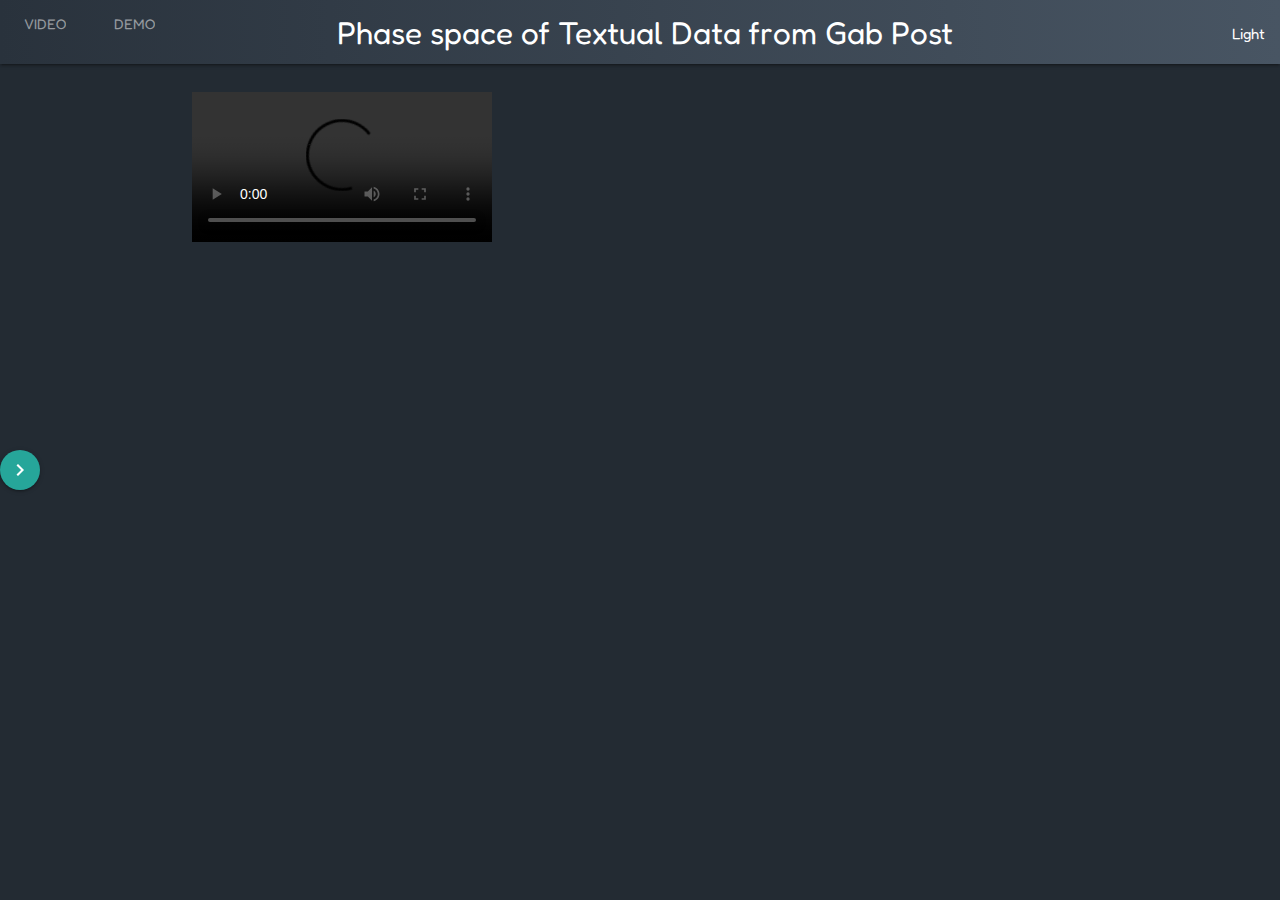
<file: index.html>
<!DOCTYPE html>
<html lang="en">
<head>
    <meta charset="UTF-8">
    <title>Title</title>
    <link rel="shortcut icon" type="image/x-icon" href="src/media/PhaseSpaceLogo.ico" />
    <link href="https://fonts.googleapis.com/css?family=Fredoka+One|Passion+One|Russo+One&amp;subset=cyrillic,latin-ext" rel="stylesheet">

    <link rel="stylesheet" href="https://use.fontawesome.com/releases/v5.4.2/css/all.css" integrity="sha384-/rXc/GQVaYpyDdyxK+ecHPVYJSN9bmVFBvjA/9eOB+pb3F2w2N6fc5qB9Ew5yIns" crossorigin="anonymous">
    <!-- Compiled and minified CSS -->
    <link rel="stylesheet" href="https://cdnjs.cloudflare.com/ajax/libs/materialize/1.0.0/css/materialize.min.css">
    <link href="https://fonts.googleapis.com/icon?family=Material+Icons"
          rel="stylesheet">
    <script type="text/javascript" src="https://code.jquery.com/jquery-3.2.1.min.js"></script>
    <!-- Compiled and minified JavaScript -->
    <script src="https://cdnjs.cloudflare.com/ajax/libs/materialize/1.0.0/js/materialize.min.js"></script>
    <link rel="stylesheet" type="text/css" href= "src/css/main.css">
    <script src="https://d3js.org/d3.v5.min.js"></script>
    <script src="src/lib/d3.tip.js"></script>
    <script src="https://d3js.org/d3-selection-multi.v1.min.js"></script>
    <script src="https://d3js.org/d3-queue.v3.min.js"></script>
    <!--<script src="http://underscorejs.org/underscore.js"></script>-->
    <script src="src/lib/underscore-min.js"></script>
    <!--load lib-->
    <script src="src/lib/d3.layout.wordstream.js"></script>
    <script src="src/scripts/jsLouvain.js"></script>

    <link href="https://fonts.googleapis.com/css?family=Staatliches" rel="stylesheet">

</head>
<body>

<nav class="pushpin-demo-nav" data-target="blue">

    <div class="nav-wrapper" id="header">

        <div class="brand-logo center input-field col s12 inline" >
            Phase space of
            <a class="dropdown-trigger" href="#!" data-target="listvar"><p id = "currentservice" class="titletext">Textual Data from Gab Post</p></a>
        </div>
        <div class="row s5 left hide-on-med-and-down ">
            <ul id="nav-mobile" class="tabs tabs-transparent">
                <li class="tab"><a class="active" href="#video">Video</a></li>
                <li class="tab"><a  href="#demo">Demo</a></li>
            </ul>
        </div>
        <ul class="right">
            <li><a href="#!" value="dark" id = "DarkTheme" class="waves-effect waves-light">Light</a></li>
        </ul>
    </div>
</nav>
<div id="mySidenav" class="sidenavs">
    <div class="row s12">
        <ul class="collapsible">
            <li class="active">
                <div class="collapsible-header"><i class="material-icons">settings</i>  Setting</div>
                <div class="collapsible-body">
                    <label for="datacom" class="col s4"> Dataset: </label>
                    <div  class="row s12">
                        <select id="datacom" class="col s7">
                            <option value="gab" selected="selected">Gab posts</option>
                            <option value="huff">Huffington post</option>
                            <option value="adl">ADL HEAT</option>
                            <!--<option value="influxdb_range">&#45;&#45;&#45;&#45;custom-&#45;&#45;&#45;&#45;</option>-->
                        </select>
                    </div>
                    <label for="colorby" class="col s4"> Color by: </label>
                    <div  class="row s12">
                        <select id="colorby" class="col s7">
                            <option value=true >Category</option>
                            <option value=false selected="selected">The similarity of term phase space to the attractor </option>
                            <!--<option value="influxdb_range">&#45;&#45;&#45;&#45;custom-&#45;&#45;&#45;&#45;</option>-->
                        </select>
                    </div>
                </div>
            </li>
            <!--<li>-->
                <!--<div class="collapsible-header"><i class="material-icons">help</i>Controls</div>-->
                <!--<div class="collapsible-body"><strong>Zoom</strong>: Scroll mouse button to zoom.<br/></div>-->
            <!--</li>-->
        </ul>
    </div>
</div>

<div id="Maincontent" class="row s12">
    <a href="javascript:void(0)" class="closebtn btn-floating btn waves-effect waves-light" onclick="closeNav()"><i class="material-icons">chevron_left</i></a>
    <div class="overlaySide">
        <a class="openbtn btn-floating btn waves-effect waves-light" id="sideNavbtn" onclick="openNav()">
            <i class="material-icons">chevron_right</i></a>
    </div>
    <div id="video" class= "container">
        <div class="video-container">
            <video class="responsive-video" controls>
                <source src="https://github.com/vixlab/SpacePhaser/raw/master/src/media/SpacePhaser.mp4" type="video/mp4">
            </video>
        </div>
    </div>
    <div id="demo" class= "row mainContain">
        <div class="cover">
            <div class="spinnerC center">
                <h3>loading...</h3>
                <div class="preloader-wrapper big active">
            <div class="spinner-layer spinner-blue">
                <div class="circle-clipper left">
                    <div class="circle"></div>
                </div><div class="gap-patch">
                <div class="circle"></div>
            </div><div class="circle-clipper right">
                <div class="circle"></div>
            </div>
            </div>

            <div class="spinner-layer spinner-red">
                <div class="circle-clipper left">
                    <div class="circle"></div>
                </div><div class="gap-patch">
                <div class="circle"></div>
            </div><div class="circle-clipper right">
                <div class="circle"></div>
            </div>
            </div>

            <div class="spinner-layer spinner-yellow">
                <div class="circle-clipper left">
                    <div class="circle"></div>
                </div><div class="gap-patch">
                <div class="circle"></div>
            </div><div class="circle-clipper right">
                <div class="circle"></div>
            </div>
            </div>

            <div class="spinner-layer spinner-green">
                <div class="circle-clipper left">
                    <div class="circle"></div>
                </div><div class="gap-patch">
                <div class="circle"></div>
            </div><div class="circle-clipper right">
                <div class="circle"></div>
            </div>
            </div>
        </div>
            </div>
        </div>
        <div class="row">
            <div class="col s12 m12">
                <div class="col s12 m12">
                    <div class="floatTitle">
                        <h6>Word Stream</h6>
                        <div class="card-content">
                            <p>Collection of keyworlds and its distribution on timeline.</p>
                        </div>
                        <div id="legendGroup">

                        </div>
                    </div>
                    <div class="card-image center-align" id="WS">
                        <svg id="WScontent"></svg>
                    </div>
                </div>
            </div>
        </div>
        <div class="row">
            <div class="col s3 m3">
                <div class="card-panel  z-depth-1 hoverable">
                    <div class="card-image" id="mainPlot">
                        <svg id="Scattercontent"></svg>
                        <!--<svg id="legend-svg"></svg>-->
                    </div>
                    <h6>Phase Space of Textual data</h6>
                    <div class="card-content">
                        <p>Inspired by <a href="https://en.wikipedia.org/wiki/Phase_space">Dynamic system thoery.</a></p>
                    </div>
                </div>
            </div>

            <div class="col s9 m9">

                <div class="card-panel z-depth-1 hoverable">
                    <div class="card-image center-align" id="network">
                        <!--<svg id="WScontent"></svg>-->
                        <svg id="networkcontent"></svg>
                    </div>
                    <h6>Clustering derivation </h6>
                    <div class="card-content">
                        <p>Phase space network.</p>
                    </div>
                </div>

            </div>
        </div>
        <!--<div class="row">-->
            <!--<div class="col s12 m9 offset-m3">-->

                <!--<div class="card-panel z-depth-1 hoverable">-->
                    <!--<div class="card-image center-align" id="t_sne">-->
                        <!--&lt;!&ndash;<svg id="WScontent"></svg>&ndash;&gt;-->
                        <!--<svg id="t_sne_content"></svg>-->
                    <!--</div>-->
                    <!--<h6>T-nes</h6>-->
                    <!--<div class="card-content">-->
                        <!--<p>Cluster by T-nes algorithm.</p>-->
                    <!--</div>-->
                <!--</div>-->

            <!--</div>-->
        <!--</div>-->
    </div>
</div>
    <!--load dataset-->
    <script src="src/scripts/readDatav2.js"></script>
    <!--load scripts-->

    <script src="src/scripts/ulti.js"></script>
    <script src="src/lib/tsne.js"></script>
    <script src="src/scripts/wordstrem.js"></script>
    <script src="src/scripts/Gabmain.js"></script>
</file>
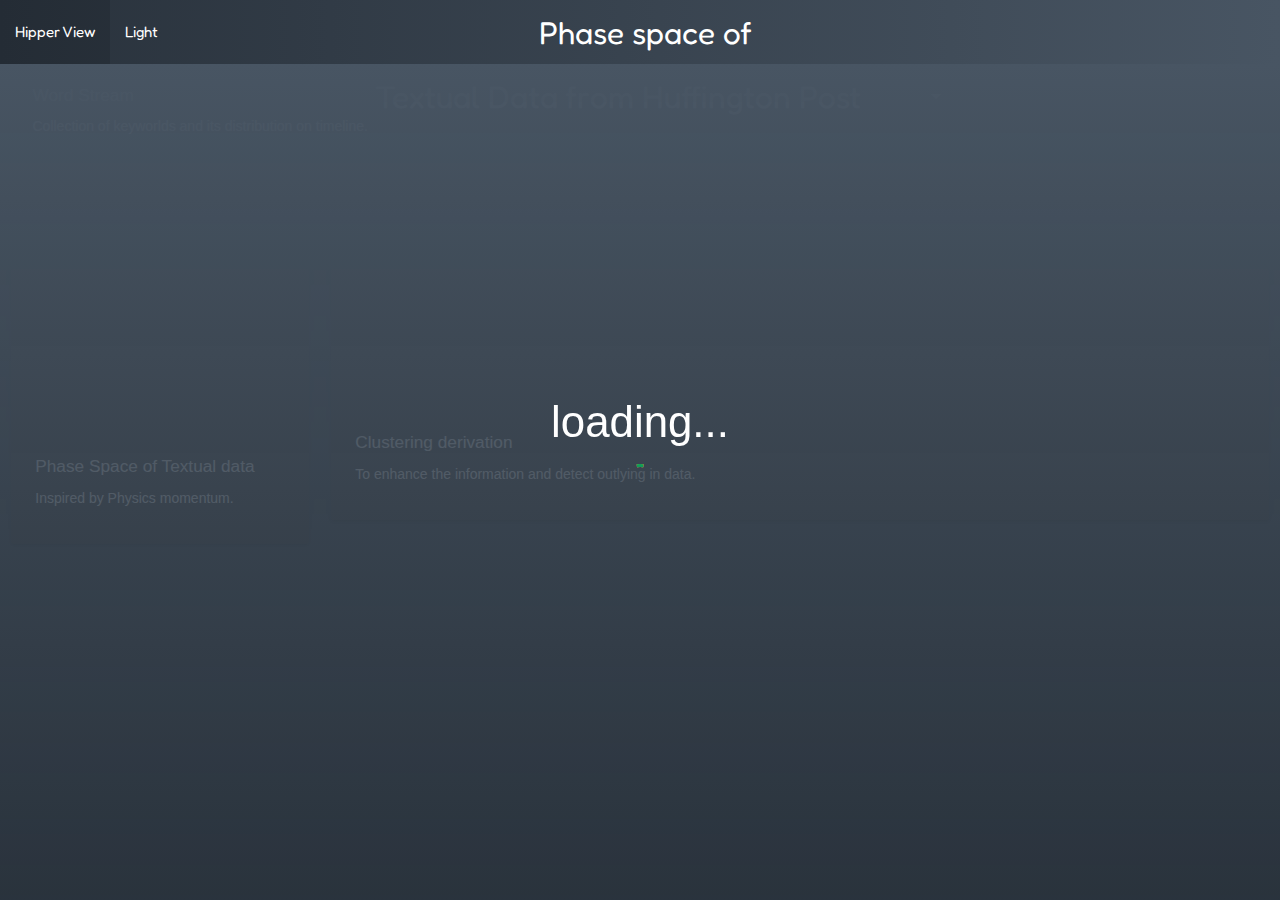
<file: text.html>
<!DOCTYPE html>
<html lang="en">
<head>
    <meta charset="UTF-8">
    <title>Title</title>
    <link rel="shortcut icon" type="image/x-icon" href="src/media/PhaseSpaceLogo.ico" />
    <link href="https://fonts.googleapis.com/css?family=Fredoka+One|Passion+One|Russo+One&amp;subset=cyrillic,latin-ext" rel="stylesheet">

    <link rel="stylesheet" href="https://use.fontawesome.com/releases/v5.4.2/css/all.css" integrity="sha384-/rXc/GQVaYpyDdyxK+ecHPVYJSN9bmVFBvjA/9eOB+pb3F2w2N6fc5qB9Ew5yIns" crossorigin="anonymous">
    <!-- Compiled and minified CSS -->
    <link rel="stylesheet" href="https://cdnjs.cloudflare.com/ajax/libs/materialize/1.0.0/css/materialize.min.css">
    <link href="https://fonts.googleapis.com/icon?family=Material+Icons"
          rel="stylesheet">
    <script type="text/javascript" src="https://code.jquery.com/jquery-3.2.1.min.js"></script>
    <!-- Compiled and minified JavaScript -->
    <script src="https://cdnjs.cloudflare.com/ajax/libs/materialize/1.0.0/js/materialize.min.js"></script>
    <link rel="stylesheet" type="text/css" href= "src/css/main.css">
    <script src="https://d3js.org/d3.v5.min.js"></script>
    <script src="src/lib/d3.tip.js"></script>
    <script src="https://d3js.org/d3-selection-multi.v1.min.js"></script>
    <script src="https://d3js.org/d3-queue.v3.min.js"></script>
    <!--<script src="http://underscorejs.org/underscore.js"></script>-->
    <script src="src/lib/underscore-min.js"></script>
    <!--load lib-->
    <script src="src/lib/d3.layout.wordstream.js"></script>

    <link href="https://fonts.googleapis.com/css?family=Staatliches" rel="stylesheet">

</head>
<body>

<nav class="pushpin-demo-nav" data-target="blue">

    <div class="nav-wrapper" id="header">

        <div class="brand-logo center input-field col s12 inline" >
            Phase space of
            <a class="dropdown-trigger" href="#!" data-target="listvar"><p id = "currentservice" class="titletext">Textual Data from Huffington Post</p><i class="material-icons right">arrow_drop_down</i></a>
        </div>
        <ul id="nav-mobile" class="left hide-on-med-and-down">
            <li><a href="https://idatavisualizationlab.github.io/HPCC/HiperView/demo.html">Hipper View</a></li>
            <li><a href="#!" value="dark" id = "DarkTheme">Light</a></li>
        </ul>
    </div>
</nav>

<div class= "row">
    <div class="cover">
        <div class="spinnerC center">
            <h3>loading...</h3>
            <div class="preloader-wrapper big active">
        <div class="spinner-layer spinner-blue">
            <div class="circle-clipper left">
                <div class="circle"></div>
            </div><div class="gap-patch">
            <div class="circle"></div>
        </div><div class="circle-clipper right">
            <div class="circle"></div>
        </div>
        </div>

        <div class="spinner-layer spinner-red">
            <div class="circle-clipper left">
                <div class="circle"></div>
            </div><div class="gap-patch">
            <div class="circle"></div>
        </div><div class="circle-clipper right">
            <div class="circle"></div>
        </div>
        </div>

        <div class="spinner-layer spinner-yellow">
            <div class="circle-clipper left">
                <div class="circle"></div>
            </div><div class="gap-patch">
            <div class="circle"></div>
        </div><div class="circle-clipper right">
            <div class="circle"></div>
        </div>
        </div>

        <div class="spinner-layer spinner-green">
            <div class="circle-clipper left">
                <div class="circle"></div>
            </div><div class="gap-patch">
            <div class="circle"></div>
        </div><div class="circle-clipper right">
            <div class="circle"></div>
        </div>
        </div>
    </div>
        </div>
    </div>
    <div class="row">
        <div class="col s12 m12">
            <div class="col s12 m12">
                <div class="floatTitle">
                    <h6>Word Stream</h6>
                    <div class="card-content">
                        <p>Collection of keyworlds and its distribution on timeline.</p>
                    </div>
                    <div id="legendGroup">

                    </div>
                </div>
                <div class="card-image center-align" id="WS">
                    <svg id="WScontent"></svg>
                </div>
            </div>
        </div>
    </div>
    <div class="row">
        <div class="col s3 m3">
            <div class="card-panel  z-depth-1 hoverable">
                <div class="card-image" id="mainPlot">
                    <svg id="Scattercontent"></svg>
                    <!--<svg id="legend-svg"></svg>-->
                </div>
                <h6>Phase Space of Textual data</h6>
                <div class="card-content">
                    <p>Inspired by Physics momentum.</p>
                </div>
            </div>
        </div>

        <div class="col s9 m9">

            <div class="card-panel z-depth-1 hoverable">
                <div class="card-image center-align" id="network">
                    <!--<svg id="WScontent"></svg>-->
                    <svg id="networkcontent"></svg>
                </div>
                <h6>Clustering derivation </h6>
                <div class="card-content">
                    <p>To enhance the information and detect outlying in data.</p>
                </div>
            </div>

        </div>
    </div>
</div>

    <!--load dataset-->
    <script src="src/scripts/readDatav2.js"></script>
    <!--load scripts-->

    <script src="src/scripts/ulti.js"></script>
    <script src="src/scripts/wordstrem.js"></script>
    <script src="src/scripts/Huffmain.js"></script>
</file>
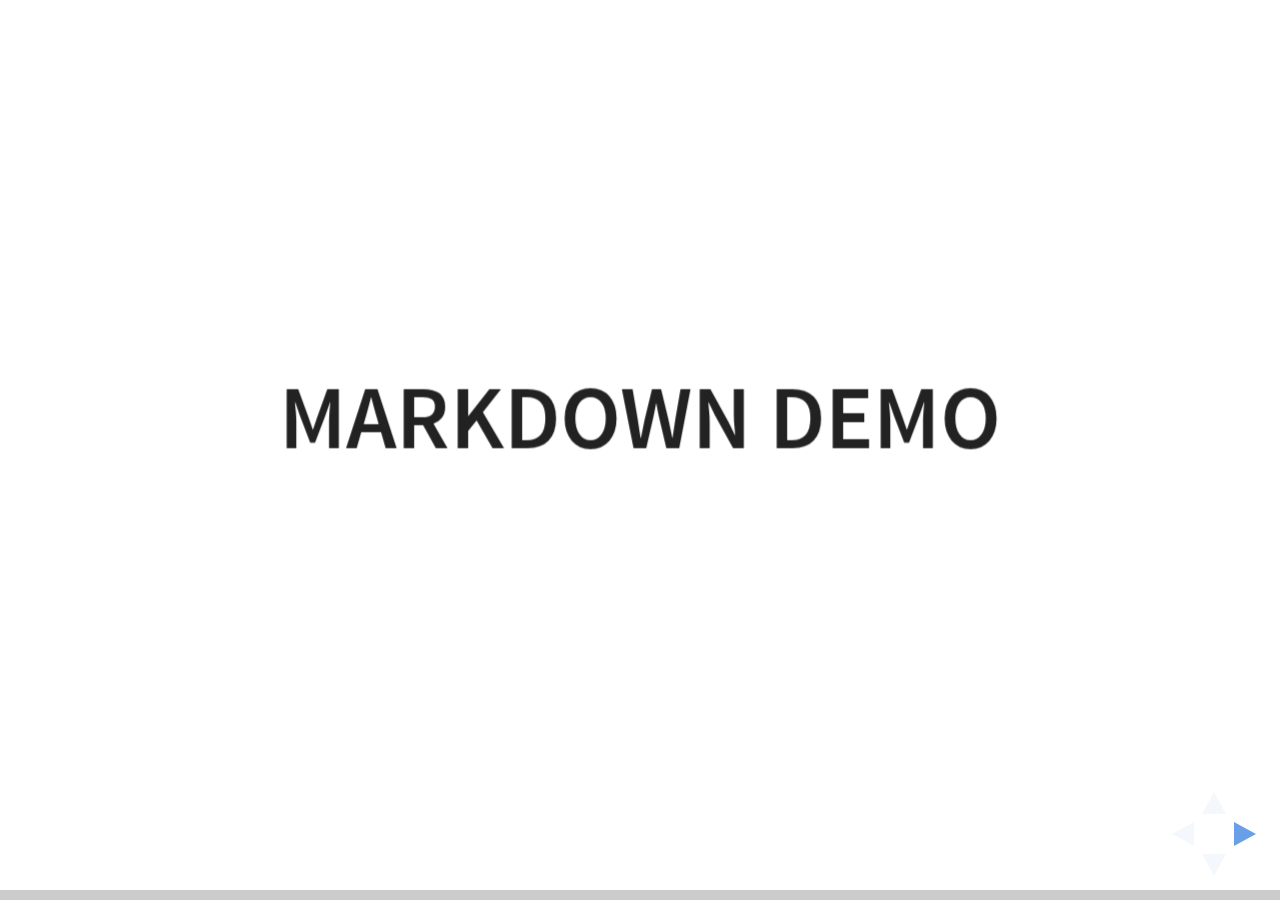
<file: talks/Presentation/plugin/markdown/example.html>
<!doctype html>
<html lang="en">

	<head>
		<meta charset="utf-8">

		<title>reveal.js - Markdown Demo</title>

		<link rel="stylesheet" href="../../css/reveal.css">
		<link rel="stylesheet" href="../../css/theme/white.css" id="theme">

        <link rel="stylesheet" href="../../lib/css/zenburn.css">
	</head>

	<body>

		<div class="reveal">

			<div class="slides">

                <!-- Use external markdown resource, separate slides by three newlines; vertical slides by two newlines -->
                <section data-markdown="example.md" data-separator="^\n\n\n" data-separator-vertical="^\n\n"></section>

                <!-- Slides are separated by three dashes (quick 'n dirty regular expression) -->
                <section data-markdown data-separator="---">
                    <script type="text/template">
                        ## Demo 1
                        Slide 1
                        ---
                        ## Demo 1
                        Slide 2
                        ---
                        ## Demo 1
                        Slide 3
                    </script>
                </section>

                <!-- Slides are separated by newline + three dashes + newline, vertical slides identical but two dashes -->
                <section data-markdown data-separator="^\n---\n$" data-separator-vertical="^\n--\n$">
                    <script type="text/template">
                        ## Demo 2
                        Slide 1.1

                        --

                        ## Demo 2
                        Slide 1.2

                        ---

                        ## Demo 2
                        Slide 2
                    </script>
                </section>

                <!-- No "extra" slides, since there are no separators defined (so they'll become horizontal rulers) -->
                <section data-markdown>
                    <script type="text/template">
                        A

                        ---

                        B

                        ---

                        C
                    </script>
                </section>

                <!-- Slide attributes -->
                <section data-markdown>
                    <script type="text/template">
                        <!-- .slide: data-background="#000000" -->
                        ## Slide attributes
                    </script>
                </section>

                <!-- Element attributes -->
                <section data-markdown>
                    <script type="text/template">
                        ## Element attributes
                        - Item 1 <!-- .element: class="fragment" data-fragment-index="2" -->
                        - Item 2 <!-- .element: class="fragment" data-fragment-index="1" -->
                    </script>
                </section>

                <!-- Code -->
                <section data-markdown>
                    <script type="text/template">
                        ```php
                        public function foo()
                        {
                            $foo = array(
                                'bar' => 'bar'
                            )
                        }
                        ```
                    </script>
                </section>

            </div>
		</div>

		<script src="../../lib/js/head.min.js"></script>
		<script src="../../js/reveal.js"></script>

		<script>

			Reveal.initialize({
				controls: true,
				progress: true,
				history: true,
				center: true,

				// Optional libraries used to extend on reveal.js
				dependencies: [
					{ src: '../../lib/js/classList.js', condition: function() { return !document.body.classList; } },
					{ src: 'marked.js', condition: function() { return !!document.querySelector( '[data-markdown]' ); } },
                    { src: 'markdown.js', condition: function() { return !!document.querySelector( '[data-markdown]' ); } },
                    { src: '../highlight/highlight.js', async: true, callback: function() { hljs.initHighlightingOnLoad(); } },
					{ src: '../notes/notes.js' }
				]
			});

		</script>

	</body>
</html>
</file>
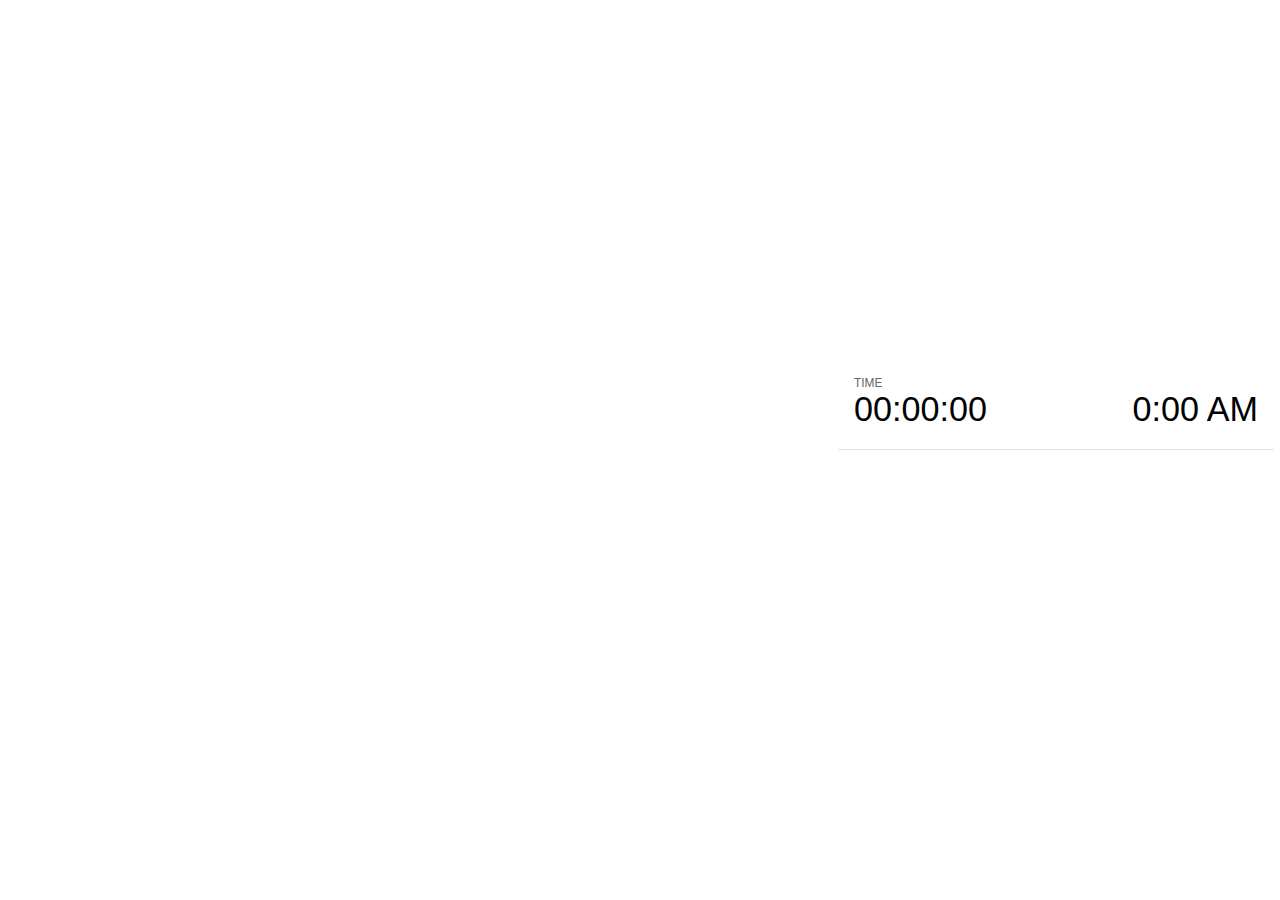
<file: talks/Presentation/plugin/notes/notes.html>
<!doctype html>
<html lang="en">
	<head>
		<meta charset="utf-8">

		<title>reveal.js - Slide Notes</title>

		<style>
			body {
				font-family: Helvetica;
			}

			#current-slide,
			#upcoming-slide,
			#speaker-controls {
				padding: 6px;
				box-sizing: border-box;
				-moz-box-sizing: border-box;
			}

			#current-slide iframe,
			#upcoming-slide iframe {
				width: 100%;
				height: 100%;
				border: 1px solid #ddd;
			}

			#current-slide .label,
			#upcoming-slide .label {
				position: absolute;
				top: 10px;
				left: 10px;
				font-weight: bold;
				font-size: 14px;
				z-index: 2;
				color: rgba( 255, 255, 255, 0.9 );
			}

			#current-slide {
				position: absolute;
				width: 65%;
				height: 100%;
				top: 0;
				left: 0;
				padding-right: 0;
			}

			#upcoming-slide {
				position: absolute;
				width: 35%;
				height: 40%;
				right: 0;
				top: 0;
			}

			#speaker-controls {
				position: absolute;
				top: 40%;
				right: 0;
				width: 35%;
				height: 60%;
				overflow: auto;

				font-size: 18px;
			}

				.speaker-controls-time.hidden,
				.speaker-controls-notes.hidden {
					display: none;
				}

				.speaker-controls-time .label,
				.speaker-controls-notes .label {
					text-transform: uppercase;
					font-weight: normal;
					font-size: 0.66em;
					color: #666;
					margin: 0;
				}

				.speaker-controls-time {
					border-bottom: 1px solid rgba( 200, 200, 200, 0.5 );
					margin-bottom: 10px;
					padding: 10px 16px;
					padding-bottom: 20px;
					cursor: pointer;
				}

				.speaker-controls-time .reset-button {
					opacity: 0;
					float: right;
					color: #666;
					text-decoration: none;
				}
				.speaker-controls-time:hover .reset-button {
					opacity: 1;
				}

				.speaker-controls-time .timer,
				.speaker-controls-time .clock {
					width: 50%;
					font-size: 1.9em;
				}

				.speaker-controls-time .timer {
					float: left;
				}

				.speaker-controls-time .clock {
					float: right;
					text-align: right;
				}

				.speaker-controls-time span.mute {
					color: #bbb;
				}

				.speaker-controls-notes {
					padding: 10px 16px;
				}

				.speaker-controls-notes .value {
					margin-top: 5px;
					line-height: 1.4;
					font-size: 1.2em;
				}

			.clear {
				clear: both;
			}

			@media screen and (max-width: 1080px) {
				#speaker-controls {
					font-size: 16px;
				}
			}

			@media screen and (max-width: 900px) {
				#speaker-controls {
					font-size: 14px;
				}
			}

			@media screen and (max-width: 800px) {
				#speaker-controls {
					font-size: 12px;
				}
			}

		</style>
	</head>

	<body>

		<div id="current-slide"></div>
		<div id="upcoming-slide"><span class="label">UPCOMING:</span></div>
		<div id="speaker-controls">
			<div class="speaker-controls-time">
				<h4 class="label">Time <span class="reset-button">Click to Reset</span></h4>
				<div class="clock">
					<span class="clock-value">0:00 AM</span>
				</div>
				<div class="timer">
					<span class="hours-value">00</span><span class="minutes-value">:00</span><span class="seconds-value">:00</span>
				</div>
				<div class="clear"></div>
			</div>

			<div class="speaker-controls-notes hidden">
				<h4 class="label">Notes</h4>
				<div class="value"></div>
			</div>
		</div>

		<script src="../../plugin/markdown/marked.js"></script>
		<script>

			(function() {

				var notes,
					notesValue,
					currentState,
					currentSlide,
					upcomingSlide,
					connected = false;

				window.addEventListener( 'message', function( event ) {

					var data = JSON.parse( event.data );

					// The overview mode is only useful to the reveal.js instance
					// where navigation occurs so we don't sync it
					if( data.state ) delete data.state.overview;

					// Messages sent by the notes plugin inside of the main window
					if( data && data.namespace === 'reveal-notes' ) {
						if( data.type === 'connect' ) {
							handleConnectMessage( data );
						}
						else if( data.type === 'state' ) {
							handleStateMessage( data );
						}
					}
					// Messages sent by the reveal.js inside of the current slide preview
					else if( data && data.namespace === 'reveal' ) {
						if( /ready/.test( data.eventName ) ) {
							// Send a message back to notify that the handshake is complete
							window.opener.postMessage( JSON.stringify({ namespace: 'reveal-notes', type: 'connected'} ), '*' );
						}
						else if( /slidechanged|fragmentshown|fragmenthidden|paused|resumed/.test( data.eventName ) && currentState !== JSON.stringify( data.state ) ) {

							window.opener.postMessage( JSON.stringify({ method: 'setState', args: [ data.state ]} ), '*' );

						}
					}

				} );

				/**
				 * Called when the main window is trying to establish a
				 * connection.
				 */
				function handleConnectMessage( data ) {

					if( connected === false ) {
						connected = true;

						setupIframes( data );
						setupKeyboard();
						setupNotes();
						setupTimer();
					}

				}

				/**
				 * Called when the main window sends an updated state.
				 */
				function handleStateMessage( data ) {

					// Store the most recently set state to avoid circular loops
					// applying the same state
					currentState = JSON.stringify( data.state );

					// No need for updating the notes in case of fragment changes
					if ( data.notes ) {
						notes.classList.remove( 'hidden' );
						notesValue.style.whiteSpace = data.whitespace;
						if( data.markdown ) {
							notesValue.innerHTML = marked( data.notes );
						}
						else {
							notesValue.innerHTML = data.notes;
						}
					}
					else {
						notes.classList.add( 'hidden' );
					}

					// Update the note slides
					currentSlide.contentWindow.postMessage( JSON.stringify({ method: 'setState', args: [ data.state ] }), '*' );
					upcomingSlide.contentWindow.postMessage( JSON.stringify({ method: 'setState', args: [ data.state ] }), '*' );
					upcomingSlide.contentWindow.postMessage( JSON.stringify({ method: 'next' }), '*' );

				}

				// Limit to max one state update per X ms
				handleStateMessage = debounce( handleStateMessage, 200 );

				/**
				 * Forward keyboard events to the current slide window.
				 * This enables keyboard events to work even if focus
				 * isn't set on the current slide iframe.
				 */
				function setupKeyboard() {

					document.addEventListener( 'keydown', function( event ) {
						currentSlide.contentWindow.postMessage( JSON.stringify({ method: 'triggerKey', args: [ event.keyCode ] }), '*' );
					} );

				}

				/**
				 * Creates the preview iframes.
				 */
				function setupIframes( data ) {

					var params = [
						'receiver',
						'progress=false',
						'history=false',
						'transition=none',
						'autoSlide=0',
						'backgroundTransition=none'
					].join( '&' );

					var urlSeparator = /\?/.test(data.url) ? '&' : '?';
					var hash = '#/' + data.state.indexh + '/' + data.state.indexv;
					var currentURL = data.url + urlSeparator + params + '&postMessageEvents=true' + hash;
					var upcomingURL = data.url + urlSeparator + params + '&controls=false' + hash;

					currentSlide = document.createElement( 'iframe' );
					currentSlide.setAttribute( 'width', 1280 );
					currentSlide.setAttribute( 'height', 1024 );
					currentSlide.setAttribute( 'src', currentURL );
					document.querySelector( '#current-slide' ).appendChild( currentSlide );

					upcomingSlide = document.createElement( 'iframe' );
					upcomingSlide.setAttribute( 'width', 640 );
					upcomingSlide.setAttribute( 'height', 512 );
					upcomingSlide.setAttribute( 'src', upcomingURL );
					document.querySelector( '#upcoming-slide' ).appendChild( upcomingSlide );

				}

				/**
				 * Setup the notes UI.
				 */
				function setupNotes() {

					notes = document.querySelector( '.speaker-controls-notes' );
					notesValue = document.querySelector( '.speaker-controls-notes .value' );

				}

				/**
				 * Create the timer and clock and start updating them
				 * at an interval.
				 */
				function setupTimer() {

					var start = new Date(),
						timeEl = document.querySelector( '.speaker-controls-time' ),
						clockEl = timeEl.querySelector( '.clock-value' ),
						hoursEl = timeEl.querySelector( '.hours-value' ),
						minutesEl = timeEl.querySelector( '.minutes-value' ),
						secondsEl = timeEl.querySelector( '.seconds-value' );

					function _updateTimer() {

						var diff, hours, minutes, seconds,
							now = new Date();

						diff = now.getTime() - start.getTime();
						hours = Math.floor( diff / ( 1000 * 60 * 60 ) );
						minutes = Math.floor( ( diff / ( 1000 * 60 ) ) % 60 );
						seconds = Math.floor( ( diff / 1000 ) % 60 );

						clockEl.innerHTML = now.toLocaleTimeString( 'en-US', { hour12: true, hour: '2-digit', minute:'2-digit' } );
						hoursEl.innerHTML = zeroPadInteger( hours );
						hoursEl.className = hours > 0 ? '' : 'mute';
						minutesEl.innerHTML = ':' + zeroPadInteger( minutes );
						minutesEl.className = minutes > 0 ? '' : 'mute';
						secondsEl.innerHTML = ':' + zeroPadInteger( seconds );

					}

					// Update once directly
					_updateTimer();

					// Then update every second
					setInterval( _updateTimer, 1000 );

					timeEl.addEventListener( 'click', function() {
						start = new Date();
						_updateTimer();
						return false;
					} );

				}

				function zeroPadInteger( num ) {

					var str = '00' + parseInt( num );
					return str.substring( str.length - 2 );

				}

				/**
				 * Limits the frequency at which a function can be called.
				 */
				function debounce( fn, ms ) {

					var lastTime = 0,
						timeout;

					return function() {

						var args = arguments;
						var context = this;

						clearTimeout( timeout );

						var timeSinceLastCall = Date.now() - lastTime;
						if( timeSinceLastCall > ms ) {
							fn.apply( context, args );
							lastTime = Date.now();
						}
						else {
							timeout = setTimeout( function() {
								fn.apply( context, args );
								lastTime = Date.now();
							}, ms - timeSinceLastCall );
						}

					}

				}

			})();

		</script>
	</body>
</html>
</file>
<file: src/css/main.css>
.linkLine {
    stroke: black;
    stroke-width: 1px;
    fill: none;
    pointer-events: none;
}

.light .gapLine {
    stroke: #000000;
    stroke-width: 2px;
    fill: none;
    pointer-events: none;
}

.gapLine {
    stroke: #ffffff;
    stroke-width: 2px;
    fill: none;
    pointer-events: none;
}

.disablePoint {
    color: gray;
    opacity: 0.1;
}

.datapoint {
    stroke: white;
    stroke-width: 0.1px;
}

.axisLabel {
    /*font-weight: bold;*/
    font: 16px sans-serif;
    fill: #ffffff;
}

.light .axisLabel {
    fill: #000000;
}

.d3-tip {
    pointer-events: none;
    line-height: 1;
    font-weight: bold;
    padding: 12px;
    background: rgba(0, 0, 0, 0.8);
    color: #fff;
    border-radius: 2px;
}
body {
    font: 14px sans-serif;
    background-color: #232b33;
    color: white;
}
body.light {
    background-color: white;
    color: black;
}
#header {
        /*background-color: #ffffff;*/
    background: #485563;  /* fallback for old browsers */
    background: -webkit-linear-gradient(to right, #29323c, #485563);  /* Chrome 10-25, Safari 5.1-6 */
    background: linear-gradient(to right, #29323c, #485563); /* W3C, IE 10+/ Edge, Firefox 16+, Chrome 26+, Opera 12+, Safari 7+ */
    z-index: 2;
    /*background-color: #a71d31;*/
    /*background-image: linear-gradient(315deg, #a71d31 0%, #3f0d12 74%);*/
}
.light #header {
    background:  #f3f3f3;  /* fallback for old browsers */
    background: -webkit-linear-gradient(to right, #f3f3f3, #ececec);  /* Chrome 10-25, Safari 5.1-6 */
    background: linear-gradient(to right, #f3f3f3, #ececec); /* W3C, IE 10+/ Edge, Firefox 16+, Chrome 26+, Opera 12+, Safari 7+ */
}

#header, #header a,#header .brand-logo{
    font-family: 'Fredoka One', cursive;
    color: #ffffff
}
#header img{
    padding-top: 0.5em;
    display: block;
    height: auto;
    max-width: 3em;
}
.sidenav img{
    width:10em;
}
.light #header,.light #header a,.light #header .brand-logo {
    color: #484848
}

#header .tab a {
    opacity:0.5;
}

nav ul li.active {
    background-color: rgba(255,255,255,0.26);
    border-bottom: 5px solid #ffffff73;
}
nav ul li.active a{
    opacity: 1!important;
}

.light nav ul li.active {
    background-color: rgba(0,0,0,0.1);
    border-bottom: 5px solid #505050;
}

.titletext {
    margin-top: 0;
}
#currentservice {
    /*background-color: #f7f285;*/
    /*color: black;*/
}
#header svg {
    display: inline-block;
    position: absolute;
    top: 0;
    left: 0;
}

.brand-logo{
    font-family: 'Staatliches', cursive;
    /*background-color: #3f0d12;*/
    /*background-image: linear-gradient(315deg, #3f0d12 0%, #a71d31 74%);*/
    /*-webkit-background-clip: text;*/
    /*-webkit-text-fill-color: transparent;*/
}
/* Creates a small triangle extender for the tooltip */
.d3-tip:after {
    box-sizing: border-box;
    display: inline;
    font-size: 14px;
    width: 100%;
    line-height: 1;
    color: rgba(0, 0, 0, 0.8);
    content: "\25BC";
    position: absolute;
    text-align: center;
    pointer-events: none;
}

/* Style northward tooltips differently */
.d3-tip.n:after {
    margin: -1px 0 0 0;
    top: 100%;
    left: 0;
    pointer-events: none;
}

/*#mainPlot {*/
    /*max-width:1200px;*/
    /*max-height:1200px;*/
/*}*/

#controls {
    padding-top: 10px;
}


.pin-top {
   position: relative;
}


.pin-bottom {
   position: relative;
}

.pinned {
   position: fixed !important;
}
html, body, .block {
    height: 100%;
}
.container {
    color: black;
}


.input-field p, .input-field .select-wrapper {
    display: inline-block;
    clear: both;
    float: none;
}

.linkLineg text {
    fill: #ffffff;
    /*text-shadow: 1px 1px #fff8ff;*/
    text-anchor: start;
}

.light .linkLineg text {
    fill: #000000;
}

.linkLineg text {
    fill: #ffffff;
    /*text-shadow: 1px 1px #fff8ff;*/
    text-anchor: start;
}

.light .linkLineg text {
    fill: #000000;
}

.linkText {
    fill: #ffffff;
    /*text-shadow: 1px 1px #fff8ff;*/
    text-anchor: start;
    text-shadow: 1px 1px #000000;
}

.light .linkText {
    fill: #000000;
    text-shadow: 1px 1px #fff8ff;
}

.dropdown-content {
    background-color: #1b1111c4;
    min-width: 200px;
}

.light .dropdown-content {
    background-color: rgba(229, 235, 238, 0.77);
}
ul {
    font-size: 14px;
}

.card-panel {
    padding-top: 0px;
    padding-left: 0px;
    padding-right: 0px;
    background-color: #272727;
    color: #ffffff;
}

.card-panel:not(#network) {
    padding-left: 24px;
    padding-right: 24px;
}

.card-image:not(#network) {
    padding-top: 24px;
}

.light .card-panel {
    background-color: white;
    color: #000000;
}

.bodyContent {
    background: #141E30;  /* fallback for old browsers */
    background: -webkit-linear-gradient(to top, #243B55, #141E30);  /* Chrome 10-25, Safari 5.1-6 */
    background: linear-gradient(to top, #243B55, #141E30); /* W3C, IE 10+/ Edge, Firefox 16+, Chrome 26+, Opera 12+, Safari 7+ */

}
blockquote{
    border-left: 5px solid #ffffff;
}
.light blockquote{
    border-left: 5px solid #545454;
}

.disableWord {
    opacity:0.1;
}

.cover {
    position: fixed;
    margin: 0;
    width:100%;
    height:100%;
    background: #485563;  /* fallback for old browsers */
    background: -webkit-linear-gradient(to top, #29323cc4, #485563);  /* Chrome 10-25, Safari 5.1-6 */
    background: linear-gradient(to top, #29323cc4, #485563); /* W3C, IE 10+/ Edge, Firefox 16+, Chrome 26+, Opera 12+, Safari 7+ */
    z-index: 10;
}

.light  .cover {
    background:  #f3f3f3;  /* fallback for old browsers */
    background: -webkit-linear-gradient(to right, #f3f3f3c4, #ececec);  /* Chrome 10-25, Safari 5.1-6 */
    background: linear-gradient(to right, #f3f3f3c4, #ececec); /* W3C, IE 10+/ Edge, Firefox 16+, Chrome 26+, Opera 12+, Safari 7+ */
}
.cover .spinnerC {
    position: fixed;
    margin: 0;
    /* position: absolute; */
    top: 50%;
    left: 50%;
    transform: translate(-50%, -50%);
}

.cover.hidden {
    display: none;
}


.brush rect.selection {
    fill: rgba(185,185,185,0.92);
    stroke: none;
}
.brush:hover rect.selection {
    stroke: #ffffff;
    stroke-dasharray: 5,5;
}
.brush rect.selection:hover {
    stroke-dasharray: none;
}

.light .brush rect.selection {
    fill: rgba(100,100,100,0.41);
    stroke: #fff;
}
.light .brush:hover rect.selection {
    stroke: #222;
    stroke-dasharray: 5,5;
}

.light .brush rect.selection:hover {
    stroke-dasharray: none;
}

/*legend*/
.floatTitle {
    z-index: 0;
    position: absolute;
    padding: 10px;
}

.color-block, .color-bar {
    display: inline-block;
    height: 8px;
    width: 8px;
    margin: 1px 4px 1px 0px;
    background: currentColor;
}

.floatTitle .tally::first-letter{
    text-transform: uppercase;
}

sup {
    vertical-align: super;
    font-size: smaller;
}

/*#legend-svg {*/
    /*position: absolute;*/
    /*left: calc(50% - 100px);*/
/*}*/

.menuFloat {
    position: fixed;
    right: 0px;
}

.linkGap {
    stroke: black;
    opacity: 1;
}

.light .linkGap {
    stroke: black;
    opacity: 0.5;
}

.deactive {
    opacity: 0.2;
}
.video-container {
    margin-top: 2em;
}
.sidenavs {
    height: 100%;
    width: 0;
    position: fixed;
    z-index: 1;
    top: 0;
    left: 0;
    background: rgba(0, 0, 0, 0.21);
    overflow-x: hidden;
    transition: 0.5s;
    padding-top: 80px;
}
.sidenavs a {
    padding: 8px 8px 8px 32px;
    text-decoration: none;
    display: block;
    transition: 0.3s;
}
.sidenavs a:hover {
    color: #f1f1f1;
}
.sidenavs #datasetsSelectTrigger img {
    width: 30px;
    height: 30px;
    overflow: hidden;
    display: inline-block;
    vertical-align: middle;
}
.sidenavs #datasetsSelectTrigger {
    color: black;
    background-color: rgba(255, 255, 255, 0.9);
    padding: 5px;
    border: 1px solid #f2f2f2;
    border-radius: 2px;
    height: 3rem;
}
.sidenavs #search {
    font-size: inherit;
}
.sidenavs .collapsible {
    border: none;
}
.sidenavs .collapsible .collapsible-header {
    background-color: transparent;
    font-size: large;
}
.sidenavs .collapsible .collapsible-body {
    padding: 1rem;
}
.sidenavs select {
    padding: 0;
    height: auto;
    display: inline-block;
    width: auto;
}

#Maincontent {
    margin-left: 0px;
    transition: all 0.5s;
}

.closebtn {
    position: fixed;
    top: 50%;
    left: -40px;
}

.overlaySide:hover .openbtn {
    left: 20px;
}

.overlaySide {
    margin: 0;
    padding: 0;
    position: fixed;
    top: 0px;
    left: -20px;
    background-color: rgba(0, 0, 0, 0);
    z-index: 999;
    width: 40px;
    height: 100%;
}
.overlaySide .openbtn {
    position: absolute;
    top: 50%;
    left: -30px;
}

.sideIn.sidenavs {
    width: 350px;
}

.sideIn#Maincontent {
    position: relative;
    margin-left: 350px;
}

.sideIn #scatterzone {
    left: 350px;
}
.sideIn .closebtn {
    top: 50%;
    left: 330px;
    transition: 0.5s;
}
.sideIn .overlaySide {
    left: -80px;
}

body .mainContain {
    display: none;
}
body .mainContain.active {
    display: block;
}
</file>
<file: talks/Presentation/css/theme/white.css>
/**
 * White theme for reveal.js. This is the opposite of the 'black' theme.
 *
 * By Hakim El Hattab, http://hakim.se
 */
@import url(../../lib/font/source-sans-pro/source-sans-pro.css);
section.has-dark-background, section.has-dark-background h1, section.has-dark-background h2, section.has-dark-background h3, section.has-dark-background h4, section.has-dark-background h5, section.has-dark-background h6 {
  color: #fff; }

/*********************************************
 * GLOBAL STYLES
 *********************************************/
body {
  background: #fff;
  background-color: #fff; }

.reveal {
  font-family: "Source Sans Pro", Helvetica, sans-serif;
  font-size: 38px;
  font-weight: normal;
  color: #222; }

::selection {
  color: #fff;
  background: #98bdef;
  text-shadow: none; }

.reveal .slides > section,
.reveal .slides > section > section {
  line-height: 1.3;
  font-weight: inherit; }

/*********************************************
 * HEADERS
 *********************************************/
.reveal h1,
.reveal h2,
.reveal h3,
.reveal h4,
.reveal h5,
.reveal h6 {
  margin: 0 0 20px 0;
  color: #222;
  font-family: "Source Sans Pro", Helvetica, sans-serif;
  font-weight: 600;
  line-height: 1.2;
  letter-spacing: normal;
  text-transform: uppercase;
  text-shadow: none;
  word-wrap: break-word; }

.reveal h1 {
  font-size: 2.5em; }

.reveal h2 {
  font-size: 1.6em; }

.reveal h3 {
  font-size: 1.3em; }

.reveal h4 {
  font-size: 1em; }

.reveal h1 {
  text-shadow: none; }

/*********************************************
 * OTHER
 *********************************************/
.reveal p {
  margin: 20px 0;
  line-height: 1.3; }

/* Ensure certain elements are never larger than the slide itself */
.reveal img,
.reveal video,
.reveal iframe {
  max-width: 100%;
  max-height: 100%; }

.reveal strong,
.reveal b {
  font-weight: bold; }

.reveal em {
  font-style: italic; }

.reveal ol,
.reveal dl,
.reveal ul {
  display: inline-block;
  text-align: left;
  margin: 0 0 0 1em; }

.reveal ol {
  list-style-type: decimal; }

.reveal ul {
  list-style-type: disc; }

.reveal ul ul {
  list-style-type: square; }

.reveal ul ul ul {
  list-style-type: circle; }

.reveal ul ul,
.reveal ul ol,
.reveal ol ol,
.reveal ol ul {
  display: block;
  margin-left: 40px; }

.reveal dt {
  font-weight: bold; }

.reveal dd {
  margin-left: 40px; }

.reveal q,
.reveal blockquote {
  quotes: none; }

.reveal blockquote {
  display: block;
  position: relative;
  width: 70%;
  margin: 20px auto;
  padding: 5px;
  font-style: italic;
  background: rgba(255, 255, 255, 0.05);
  box-shadow: 0px 0px 2px rgba(0, 0, 0, 0.2); }

.reveal blockquote p:first-child,
.reveal blockquote p:last-child {
  display: inline-block; }

.reveal q {
  font-style: italic; }

.reveal pre {
  display: block;
  position: relative;
  width: 90%;
  margin: 20px auto;
  text-align: left;
  font-size: 0.55em;
  font-family: monospace;
  line-height: 1.2em;
  word-wrap: break-word;
  box-shadow: 0px 0px 6px rgba(0, 0, 0, 0.3); }

.reveal code {
  font-family: monospace; }

.reveal pre code {
  display: block;
  padding: 5px;
  overflow: auto;
  max-height: 400px;
  word-wrap: normal; }

.reveal table {
  margin: auto;
  border-collapse: collapse;
  border-spacing: 0; }

.reveal table th {
  font-weight: bold; }

.reveal table th,
.reveal table td {
  text-align: left;
  padding: 0.2em 0.5em 0.2em 0.5em;
  border-bottom: 1px solid; }

.reveal table th[align="center"],
.reveal table td[align="center"] {
  text-align: center; }

.reveal table th[align="right"],
.reveal table td[align="right"] {
  text-align: right; }

.reveal table tbody tr:last-child th,
.reveal table tbody tr:last-child td {
  border-bottom: none; }

.reveal sup {
  vertical-align: super; }

.reveal sub {
  vertical-align: sub; }

.reveal small {
  display: inline-block;
  font-size: 0.6em;
  line-height: 1.2em;
  vertical-align: top; }

.reveal small * {
  vertical-align: top; }

/*********************************************
 * LINKS
 *********************************************/
.reveal a {
  color: #2a76dd;
  text-decoration: none;
  -webkit-transition: color .15s ease;
  -moz-transition: color .15s ease;
  transition: color .15s ease; }

.reveal a:hover {
  color: #6ca0e8;
  text-shadow: none;
  border: none; }

.reveal .roll span:after {
  color: #fff;
  background: #1a53a1; }

/*********************************************
 * IMAGES
 *********************************************/
.reveal section img {
  margin: 15px 0px;
  background: rgba(255, 255, 255, 0.12);
  border: 0px solid #222;
  }

.reveal section img.plain {
  border: 0;
  box-shadow: none; }

.reveal a img {
  -webkit-transition: all .15s linear;
  -moz-transition: all .15s linear;
  transition: all .15s linear; }

.reveal a:hover img {
  background: rgba(255, 255, 255, 0.2);
  border-color: #2a76dd;
  box-shadow: 0 0 20px rgba(0, 0, 0, 0.55); }

/*********************************************
 * NAVIGATION CONTROLS
 *********************************************/
.reveal .controls .navigate-left,
.reveal .controls .navigate-left.enabled {
  border-right-color: #2a76dd; }

.reveal .controls .navigate-right,
.reveal .controls .navigate-right.enabled {
  border-left-color: #2a76dd; }

.reveal .controls .navigate-up,
.reveal .controls .navigate-up.enabled {
  border-bottom-color: #2a76dd; }

.reveal .controls .navigate-down,
.reveal .controls .navigate-down.enabled {
  border-top-color: #2a76dd; }

.reveal .controls .navigate-left.enabled:hover {
  border-right-color: #6ca0e8; }

.reveal .controls .navigate-right.enabled:hover {
  border-left-color: #6ca0e8; }

.reveal .controls .navigate-up.enabled:hover {
  border-bottom-color: #6ca0e8; }

.reveal .controls .navigate-down.enabled:hover {
  border-top-color: #6ca0e8; }

/*********************************************
 * PROGRESS BAR
 *********************************************/
.reveal .progress {
  background: rgba(0, 0, 0, 0.2); }

.reveal .progress span {
  background: #2a76dd;
  -webkit-transition: width 800ms cubic-bezier(0.26, 0.86, 0.44, 0.985);
  -moz-transition: width 800ms cubic-bezier(0.26, 0.86, 0.44, 0.985);
  transition: width 800ms cubic-bezier(0.26, 0.86, 0.44, 0.985); }
</file>
<file: talks/Presentation/lib/css/zenburn.css>
/*

Zenburn style from voldmar.ru (c) Vladimir Epifanov <voldmar@voldmar.ru>
based on dark.css by Ivan Sagalaev

*/

.hljs {
  display: block;
  overflow-x: auto;
  padding: 0.5em;
  background: #3f3f3f;
  color: #dcdcdc;
}

.hljs-keyword,
.hljs-selector-tag,
.hljs-tag {
  color: #e3ceab;
}

.hljs-template-tag {
  color: #dcdcdc;
}

.hljs-number {
  color: #8cd0d3;
}

.hljs-variable,
.hljs-template-variable,
.hljs-attribute {
  color: #efdcbc;
}

.hljs-literal {
  color: #efefaf;
}

.hljs-subst {
  color: #8f8f8f;
}

.hljs-title,
.hljs-name,
.hljs-selector-id,
.hljs-selector-class,
.hljs-section,
.hljs-type {
  color: #efef8f;
}

.hljs-symbol,
.hljs-bullet,
.hljs-link {
  color: #dca3a3;
}

.hljs-deletion,
.hljs-string,
.hljs-built_in,
.hljs-builtin-name {
  color: #cc9393;
}

.hljs-addition,
.hljs-comment,
.hljs-quote,
.hljs-meta {
  color: #7f9f7f;
}


.hljs-emphasis {
  font-style: italic;
}

.hljs-strong {
  font-weight: bold;
}
</file>
